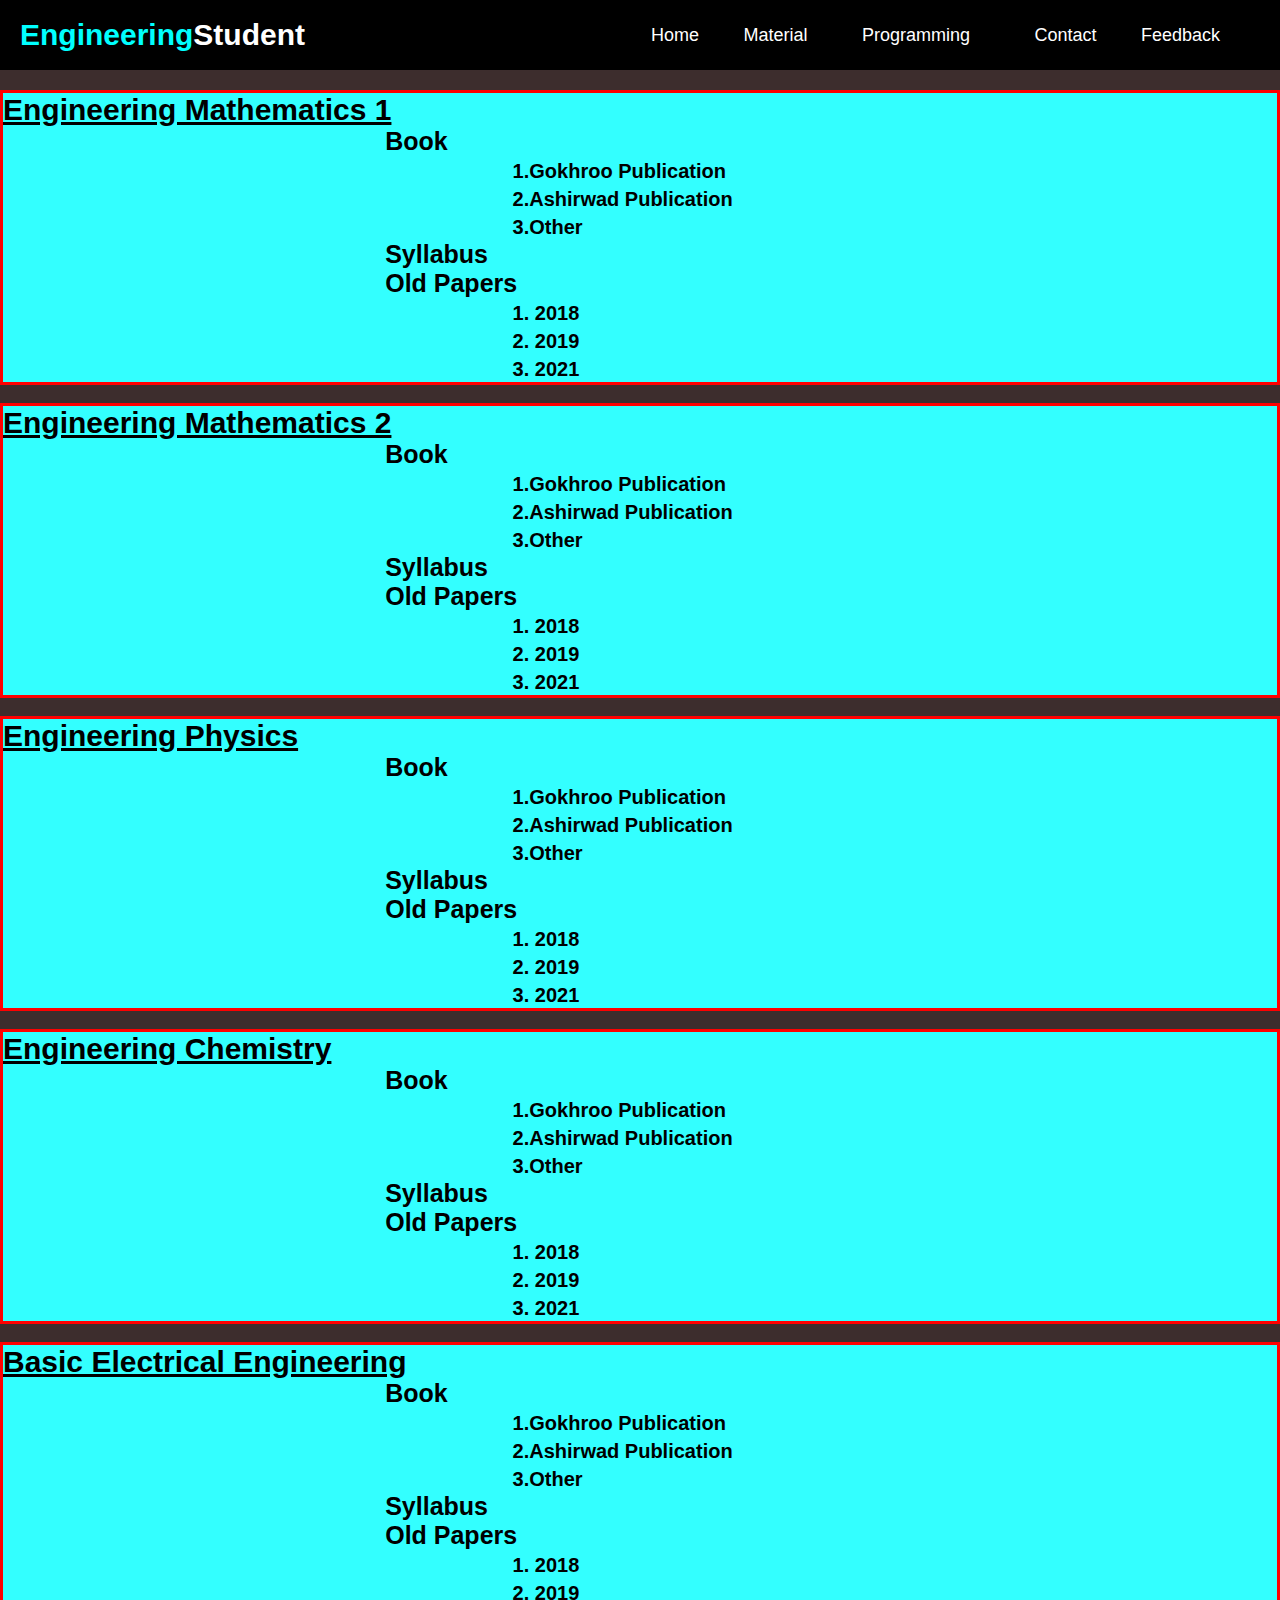
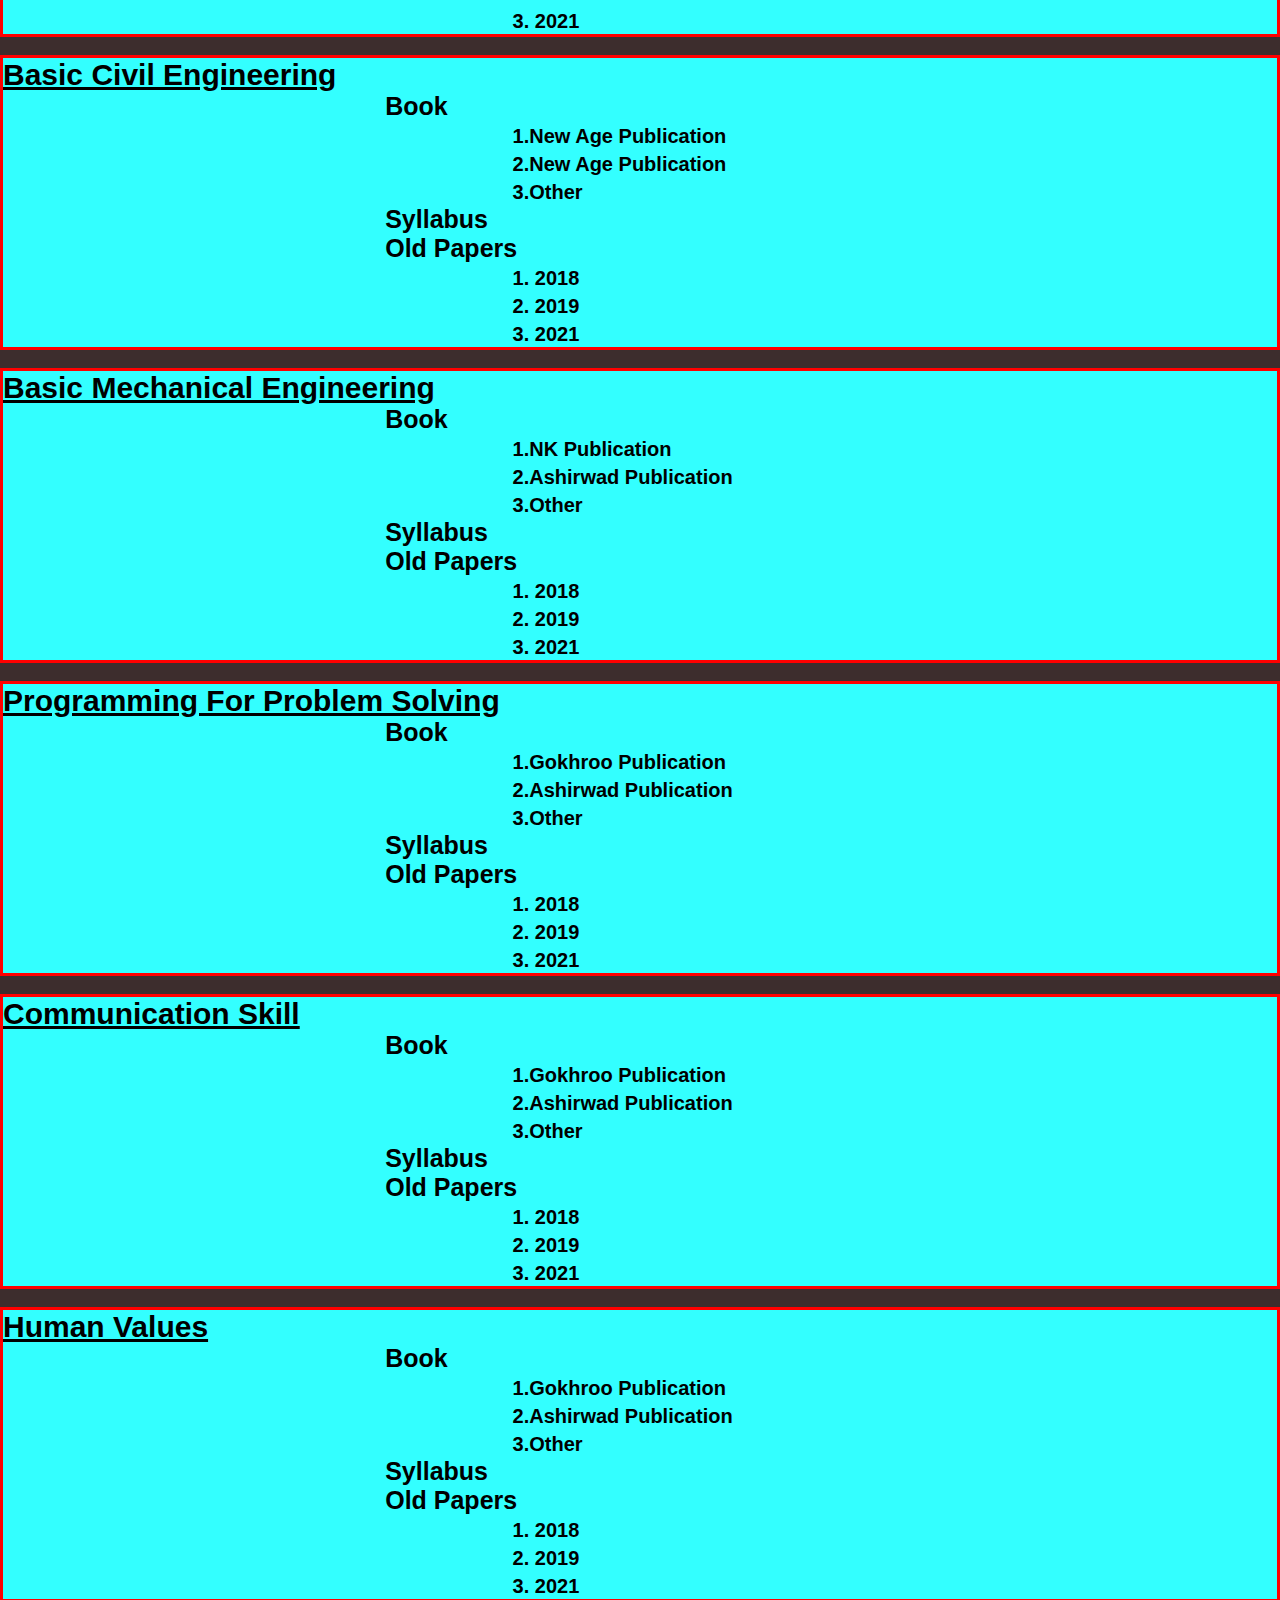
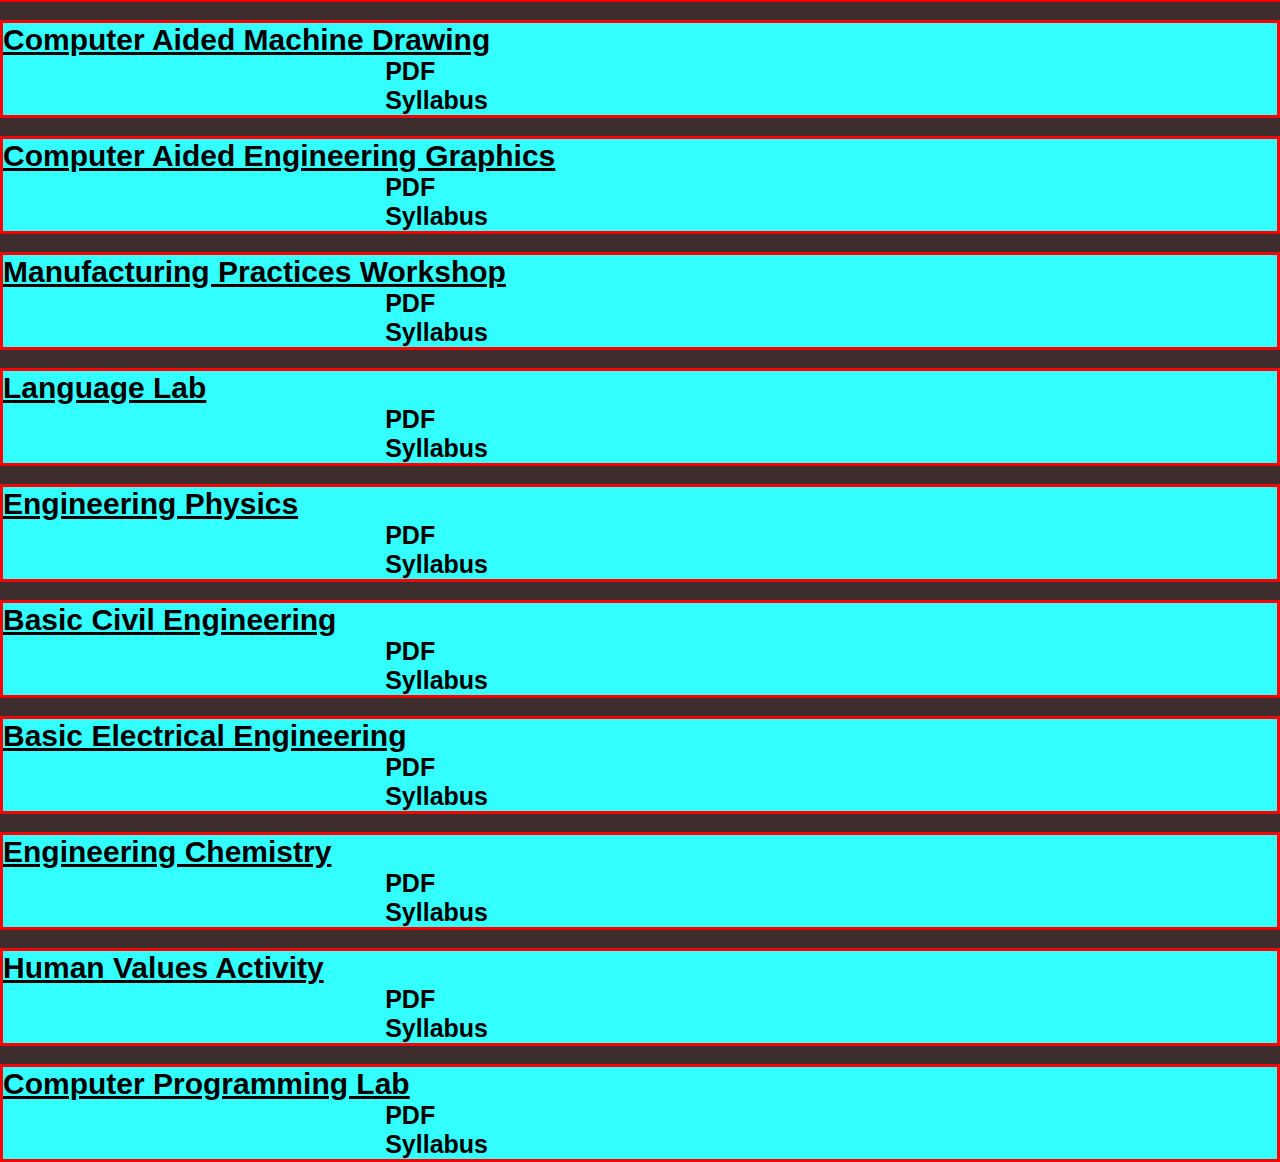
<file: First_Year.html>
<!DOCTYPE html>
<html>

<head>
    <title>First Year</title>
    <link rel="stylesheet" href="pagestyle.css">
    <link rel="stylesheet" href="https://pro.fontawesome.com/releases/v5.10.0/css/all.css" integrity="sha384-AYmEC3Yw5cVb3ZcuHtOA93w35dYTsvhLPVnYs9eStHfGJvOvKxVfELGroGkvsg+p" crossorigin="anonymous" />
    <meta name="viewport" content="width=device-width, initial-scale=1.0">

    <!-- FAVICON -->
    <link rel="apple-touch-icon" sizes="180x180" href="fav icon/apple-touch-icon.png">
    <link rel="icon" type="image/png" sizes="32x32" href="fav icon/favicon-32x32.png">
    <link rel="icon" type="image/png" sizes="16x16" href="fav icon/favicon-16x16.png">
    <link rel="manifest" href="fav icon/site.webmanifest">
    <link rel="mask-icon" href="fav icon/safari-pinned-tab.svg" color="#5bbad5">
    <meta name="msapplication-TileColor" content="#da532c">
    <meta name="theme-color" content="#ffffff">


</head>

<body>

    <nav>
        <div class="logo"><a href="index.html"><span style="color: aqua;">Engineering</span>Student</a></div>
        <label for="btn" class="icons">
            <span><i class="fas fa-bars"></i></span>
        </label>
        <input type="checkbox" id="btn">
        <ul>
            <li><a href="index.html"><i class="fas fa-home"></i>Home</a></li>
            <li>
                <label for="btn-1" class="show">Material</label>

                <a href="#">Material<i class="fas fa-chevron-down"></i></a>
                <input type="checkbox" id="btn-1">
                <ul>
                    <li><a href="First_Year.html">First Year</a></li>
                    <li><a href="Second_Year.html">Second Year</a></li>
                    <li><a href="Third_Year.html">Third Year</a></li>
                    <li><a href="Fourth_Year.html">Fourth Year</a></li>
                </ul>
            </li>
            <li>
                <label for="btn-2" class="show">Programming</label>
                <a href="#">Programming<i class="fas fa-chevron-down"></i></a>
                <input type="checkbox" id="btn-2">
                <ul>
                    <li><a href="programming.html">C</a></li>
                    <li><a href="programming.html">C++</a></li>
                    <li><a href="programming.html">Python</a></li>
                    <li><a href="programming.html">Java</a></li>
                    <li><a href="programming.html">Other</a></li>
                </ul>
            </li>
            <li><a href="Contact Page.html"><i class="fas fa-user"></i>Contact</a></li>
            <li><a href="https://forms.gle/WQwWQ3ieLonzaVj87">Feedback</a></li>
        </ul>

    </nav>

    <br><br><br><br><br>

    <div class="first">
        <div class="name">
            <section>
                <h1>Engineering Mathematics 1
                    <h2><a><i class="fas fa-book"></i> Book</a>
                        <div class="sub">
                            <p><a href="Content.html" target="_blank">1.Gokhroo Publication</a></p>
                            <p><a href="Content.html" target="_blank">2.Ashirwad Publication</a></p>
                            <p><a href="pdf/Book/EM 1/Other Pdf.pdf" target="_blank">3.Other</a></p>
                        </div>
                    </h2>
                    <h2><a href="pdf/Syllabus/EM 1/Syllabus.pdf" target="_blank"><i class="fal fa-file-edit"></i> Syllabus</a></h2>
                    <h2><a href="#"><i class="fas fa-file-pdf"></i> Old Papers</a>
                        <div class="sub">
                            <p><a href="Pdf/Old Paper/EM 1/2018/EM1 2018.pdf" target="_blank">1. 2018</a></p>
                            <p><a href="Pdf/Old Paper/EM 1/2019/EM1 2019.pdf" target="_blank">2. 2019</a></p>
                            <p><a href="Pdf/Old Paper/EM 1/2021/EM1 2021.pdf" target="_blank">3. 2021</a></p>
                        </div>
                    </h2>
                </h1>
            </section>
            <br>
            <section>
                <h1>Engineering Mathematics 2
                    <h2><a><i class="fas fa-book"></i> Book</a>
                        <div class="sub">
                            <p><a href="Content.html" target="_blank">1.Gokhroo Publication</a></p>
                            <p><a href="Content.html" target="_blank">2.Ashirwad Publication</a></p>
                            <p><a href="pdf/Book/EM 2/Other Pdf.pdf" target="_blank">3.Other</a></p>
                        </div>
                    </h2>
                    <h2><a href="Pdf/Syllabus/EM 2/EM 2 Syllabus.pdf" target="_blank"><i class="fal fa-file-edit"></i> Syllabus</a></h2>
                    <h2><a href="#"><i class="fas fa-file-pdf"></i> Old Papers</a>
                        <div class="sub">
                            <p><a href="#" target="_blank">1. 2018</a></p>
                            <p><a href="Pdf/Old Paper/EM 2/2019/EM2 2019.pdf" target="_blank">2. 2019</a></p>
                            <p><a href="Content.html" target="_blank">3. 2021</a></p>
                        </div>
                    </h2>
                </h1>
            </section>
            <br>
            <section>
                <h1>Engineering Physics
                    <h2><a><i class="fas fa-book"></i> Book</a>
                        <div class="sub">
                            <p><a href="Content.html" target="_blank">1.Gokhroo Publication</a></p>
                            <p><a href="Content.html" target="_blank">2.Ashirwad Publication</a></p>
                            <p><a href="pdf/Book/EP/Other Pdf.pdf" target="_blank">3.Other</a></p>
                        </div>
                    </h2>
                    <h2><a href="Pdf/Syllabus/EP/Physics Syllabus.pdf" target="_blank"><i class="fal fa-file-edit"></i> Syllabus</a></h2>
                    <h2><a href="#"><i class="fas fa-file-pdf"></i> Old Papers</a>
                        <div class="sub">
                            <p><a href="Pdf/Old Paper/EP/2018/EP 2018.pdf" target="_blank">1. 2018</a></p>
                            <p><a href="Pdf/Old Paper/EP/2019/EP 2019.pdf" target="_blank">2. 2019</a></p>
                            <p><a href="Content.html" target="_blank">3. 2021</a></p>
                        </div>
                    </h2>
                </h1>
            </section>
            <br>
            <section>
                <h1>Engineering Chemistry
                    <h2><a><i class="fas fa-book"></i> Book</a>
                        <div class="sub">
                            <p><a href="Content.html" target="_blank">1.Gokhroo Publication</a></p>
                            <p><a href="Content.html" target="_blank">2.Ashirwad Publication</a></p>
                            <p><a href="pdf/Book/EC/Engineering Chemistry By Pooja Tomar.pdf" target="_blank">3.Other</a></p>
                        </div>
                    </h2>
                    <h2><a href="Pdf/Syllabus/EC/EC Syllabus.pdf" target="_blank"><i class="fal fa-file-edit"></i> Syllabus</a></h2>
                    <h2><a href="#"><i class="fas fa-file-pdf"></i> Old Papers</a>
                        <div class="sub">
                            <p><a href="Pdf/Old Paper/EC/2018/EC 2018.pdf" target="_blank">1. 2018</a></p>
                            <p><a href="Pdf/Old Paper/EC/2019/EC 2019.pdf" target="_blank">2. 2019</a></p>
                            <p><a href="Pdf/Old Paper/EC/2021/EC 2021.pdf" target="_blank">3. 2021</a></p>
                        </div>
                    </h2>
                </h1>
            </section>
            <br>
            <section>
                <h1>Basic Electrical Engineering
                    <h2><a><i class="fas fa-book"></i> Book</a>
                        <div class="sub">
                            <p><a href="Content.html" target="_blank">1.Gokhroo Publication</a></p>
                            <p><a href="Content.html" target="_blank">2.Ashirwad Publication</a></p>
                            <p><a href="Pdf/Book/BEE/Other Pdf.pdf" target="_blank">3.Other</a></p>
                        </div>
                    </h2>
                    <h2><a href="Pdf/Syllabus/BEE/BEE Syllabus.pdf" target="_blank"><i class="fal fa-file-edit"></i> Syllabus</a></h2>
                    <h2><a href="#"><i class="fas fa-file-pdf"></i> Old Papers</a>
                        <div class="sub">
                            <p><a href="Pdf/Old Paper/BEE/2018/BEE 2018.pdf" target="_blank">1. 2018</a></p>
                            <p><a href="Pdf/Old Paper/BEE/2019/BEE 2019.pdf" target="_blank">2. 2019</a></p>
                            <p><a href="Content.html" target="_blank">3. 2021</a></p>
                        </div>
                    </h2>
                </h1>
            </section>
            <br>
            <section>
                <h1>Basic Civil Engineering
                    <h2><a><i class="fas fa-book"></i> Book</a>
                        <div class="sub">
                            <p><a href="Pdf/Book/BCE/Basic Civil and__Environmental __Engineering.pdf" target="_blank">1.New Age Publication</a></p>
                            <p><a href="Pdf/Book/BCE/basic-civil-engineering-materials.pdf" target="_blank">2.New Age Publication</a></p>
                            <p><a href="pdf/Book/BCE/Other Pdf.pdf" target="_blank">3.Other</a></p>
                        </div>
                    </h2>
                    <h2><a href="Pdf/Syllabus/BCE/BCE Syllabus.pdf" target="_blank"><i class="fal fa-file-edit"></i> Syllabus</a></h2>
                    <h2><a href="#"><i class="fas fa-file-pdf"></i> Old Papers</a>
                        <div class="sub">
                            <p><a href="Pdf/Old Paper/BCE/2018/BCE 2018.pdf" target="_blank">1. 2018</a></p>
                            <p><a href="Pdf/Old Paper/BCE/2019/BCE 2019.pdf" target="_blank">2. 2019</a></p>
                            <p><a href="Pdf/Old Paper/BCE/2021/BCE 2021.pdf" target="_blank">3. 2021</a></p>
                        </div>
                    </h2>
                </h1>
            </section>
            <br>
            <section>
                <h1>Basic Mechanical Engineering
                    <h2><a><i class="fas fa-book"></i> Book</a>
                        <div class="sub">
                            <p><a href="Pdf/Book/BME/Nk/BME NK Pulication.pdf" target="_blank">1.NK Publication</a></p>
                            <p><a href="Content.html" target="_blank">2.Ashirwad Publication</a></p>
                            <p><a href="pdf/Book/BME/Other Pdf.pdf" target="_blank">3.Other</a></p>
                        </div>
                    </h2>
                    <h2><a href="Pdf/Syllabus/BME/BME Syllabus.pdf" target="_blank"><i class="fal fa-file-edit"></i> Syllabus</a></h2>
                    <h2><a href="#"><i class="fas fa-file-pdf"></i> Old Papers</a>
                        <div class="sub">
                            <p><a href="Pdf/Old Paper/BME/2018/BME 2018.pdf" target="_blank">1. 2018</a></p>
                            <p><a href="Pdf/Old Paper/BME/2019/BME 2019.pdf" target="_blank">2. 2019</a></p>
                            <p><a href="Content.html" target="_blank">3. 2021</a></p>
                        </div>
                    </h2>
                </h1>
            </section>
            <br>
            <section>
                <h1>Programming For Problem Solving
                    <h2><a><i class="fas fa-book"></i> Book</a>
                        <div class="sub">
                            <p><a href="Content.html" target="_blank">1.Gokhroo Publication</a></p>
                            <p><a href="Content.html" target="_blank">2.Ashirwad Publication</a></p>
                            <p><a href="pdf/Book/PPS/Other Pdf.pdf" target="_blank">3.Other</a></p>
                        </div>
                    </h2>
                    <h2><a href="Pdf/Syllabus/PPS/PPS Syllabus.pdf" target="_blank"><i class="fal fa-file-edit"></i> Syllabus</a></h2>
                    <h2><a href="#"><i class="fas fa-file-pdf"></i> Old Papers</a>
                        <div class="sub">
                            <p><a href="Pdf/Old Paper/PPS/2018/PPS 2018.pdf" target="_blank">1. 2018</a></p>
                            <p><a href="Pdf/Old Paper/PPS/2019/PPS 2019.pdf" target="_blank">2. 2019</a></p>
                            <p><a href="Pdf/Old Paper/PPS/2021/PPS 2021.pdf" target="_blank">3. 2021</a></p>
                        </div>
                    </h2>
                </h1>
            </section>
            <br>
            <section>
                <h1>Communication Skill
                    <h2><a><i class="fas fa-book"></i> Book</a>
                        <div class="sub">
                            <p><a href="Content.html" target="_blank">1.Gokhroo Publication</a></p>
                            <p><a href="Content.html" target="_blank">2.Ashirwad Publication</a></p>
                            <p><a href="pdf/Book/CS/Other Pdf.pdf" target="_blank">3.Other</a></p>
                        </div>
                    </h2>
                    <h2><a href="Pdf/Syllabus/CS/CS Syllabus.pdf" target="_blank"><i class="fal fa-file-edit"></i> Syllabus</a></h2>
                    <h2><a href="#"><i class="fas fa-file-pdf"></i> Old Papers</a>
                        <div class="sub">
                            <p><a href="Pdf/Old Paper/CS/2018/CS 2018.pdf" target="_blank">1. 2018</a></p>
                            <p><a href="Pdf/Old Paper/CS/2019/CS 2019.pdf" target="_blank">2. 2019</a></p>
                            <p><a href="Content.html" target="_blank">3. 2021</a></p>
                        </div>
                    </h2>
                </h1>
            </section>
            <br>
            <section>
                <h1>Human Values
                    <h2><a><i class="fas fa-book"></i> Book</a>
                        <div class="sub">
                            <p><a href="Content.html" target="_blank">1.Gokhroo Publication</a></p>
                            <p><a href="Content.html" target="_blank">2.Ashirwad Publication</a></p>
                            <p><a href="Pdf/Book/HV/Other Pdf.pdf" target="_blank">3.Other</a></p>
                        </div>
                    </h2>
                    <h2><a href="Pdf/Syllabus/HV/HV Syllabus.pdf" target="_blank"><i class="fal fa-file-edit"></i> Syllabus</a></h2>
                    <h2><a href="#"><i class="fas fa-file-pdf"></i> Old Papers</a>
                        <div class="sub">
                            <p><a href="Pdf/Old Paper/HV/2018/HV 2018.pdf" target="_blank">1. 2018</a></p>
                            <p><a href="Pdf/Old Paper/HV/2019/HV 2019.pdf" target="_blank">2. 2019</a></p>
                            <p><a href="Pdf/Old Paper/HV/2021/HV 2021.pdf" target="_blank">3. 2021</a></p>
                        </div>
                    </h2>
                </h1>
            </section>
            <br>
            <section>
                <h1>Computer Aided Machine Drawing
                    <h2><a href="pdf/Lab/CAMD/Lab Pdf.pdf" target="_blank"><i class="fas fa-file-pdf"></i> PDF</a></h2>
                    <h2><a href="Pdf/Lab/CAMD/CAMD Syllabus.pdf" target="_blank"><i class="fal fa-file-edit"></i> Syllabus</a></h2>
                </h1>
            </section>
            <br>
            <section>
                <h1>Computer Aided Engineering Graphics
                    <h2><a href="pdf/Lab/CAEG/Pdf.pdf" target="_blank"><i class="fas fa-file-pdf"></i> PDF</a></h2>
                    <h2><a href="Pdf/Lab/CAEG/CAEG Syllabus.pdf" target="_blank"><i class="fal fa-file-edit"></i> Syllabus</a></h2>
                </h1>
            </section>
            <br>
            <section>
                <h1> Manufacturing Practices Workshop
                    <h2><a href="Pdf/Lab/MPWS/Pdf.pdf" target="_blank"><i class="fas fa-file-pdf"></i> PDF</a></h2>
                    <h2><a href="Pdf/Lab/MPWS/MPWS Syllabus.pdf" target="_blank"><i class="fal fa-file-edit"></i> Syllabus</a></h2>
                </h1>
            </section>
            <br>
            <section>
                <h1>Language Lab
                    <h2><a href="#"><i class="fas fa-file-pdf"></i> PDF</a></h2>
                    <h2><a href="Pdf/Lab/Language Lab/L Lab Syllabus.pdf" target="_blank"><i class="fal fa-file-edit"></i> Syllabus</a></h2>
                </h1>
            </section>
            <br>
            <section>
                <h1>Engineering Physics
                    <h2><a href="pdf/Lab/EP Lab/Pdf.pdf" target="_blank"><i class="fas fa-file-pdf"></i> PDF</a></h2>
                    <h2><a href="Pdf/Lab/EP Lab/EP Lab Syllabus.pdf" target="_blank"><i class="fal fa-file-edit"></i> Syllabus</a></h2>
                </h1>
            </section>
            <br>
            <section>
                <h1>Basic Civil Engineering
                    <h2><a href="pdf/Lab/BCE Lab/Lab Pdf.pdf" target="_blank"><i class="fas fa-file-pdf"></i> PDF</a></h2>
                    <h2><a href="Pdf/Lab/BCE Lab/BCE Lab Syllabus.pdf" target="_blank"><i class="fal fa-file-edit"></i> Syllabus</a></h2>
                </h1>
            </section>
            <br>
            <section>
                <h1>Basic Electrical Engineering
                    <h2><a href="pdf/Lab/BEE Lab/Pdf.pdf" target="_blank"><i class="fas fa-file-pdf"></i> PDF</a></h2>
                    <h2><a href="Pdf/Lab/BEE Lab/BEE Lab Syllabus.pdf" target="_blank"><i class="fal fa-file-edit"></i> Syllabus</a></h2>
                </h1>
            </section>
            <br>
            <section>
                <h1>Engineering Chemistry
                    <h2><a href="#"><i class="fas fa-file-pdf"></i> PDF</a></h2>
                    <h2><a href="Pdf/Lab/EC Lab/EC Lab Syllabus.pdf" target="_blank"><i class="fal fa-file-edit"></i> Syllabus</a></h2>
                </h1>
            </section>
            <br>
            <section>
                <h1>Human Values Activity
                    <h2><a href="#"><i class="fas fa-file-pdf"></i> PDF</a></h2>
                    <h2><a href="Pdf/Lab/HVA/HVA Syllabus.pdf" target="_blank"><i class="fal fa-file-edit"></i> Syllabus</a></h2>
                </h1>
            </section>
            <br>
            <section>
                <h1>Computer Programming Lab
                    <h2><a href="pdf/Lab/C Programming Lab/c programming.pdf" target="_blank"><i class="fas fa-file-pdf"></i> PDF</a></h2>
                    <h2><a href="Pdf/Lab/C Programming Lab/CP Lab Syllabus.pdf" target="_blank"><i class="fal fa-file-edit"></i> Syllabus</a></h2>
                </h1>
            </section>

        </div>
    </div>
    <div class="gotop">
        <a href="#"><i class="fas fa-arrow-circle-up"></i></a>
    </div>


</body>

</html>
</file>
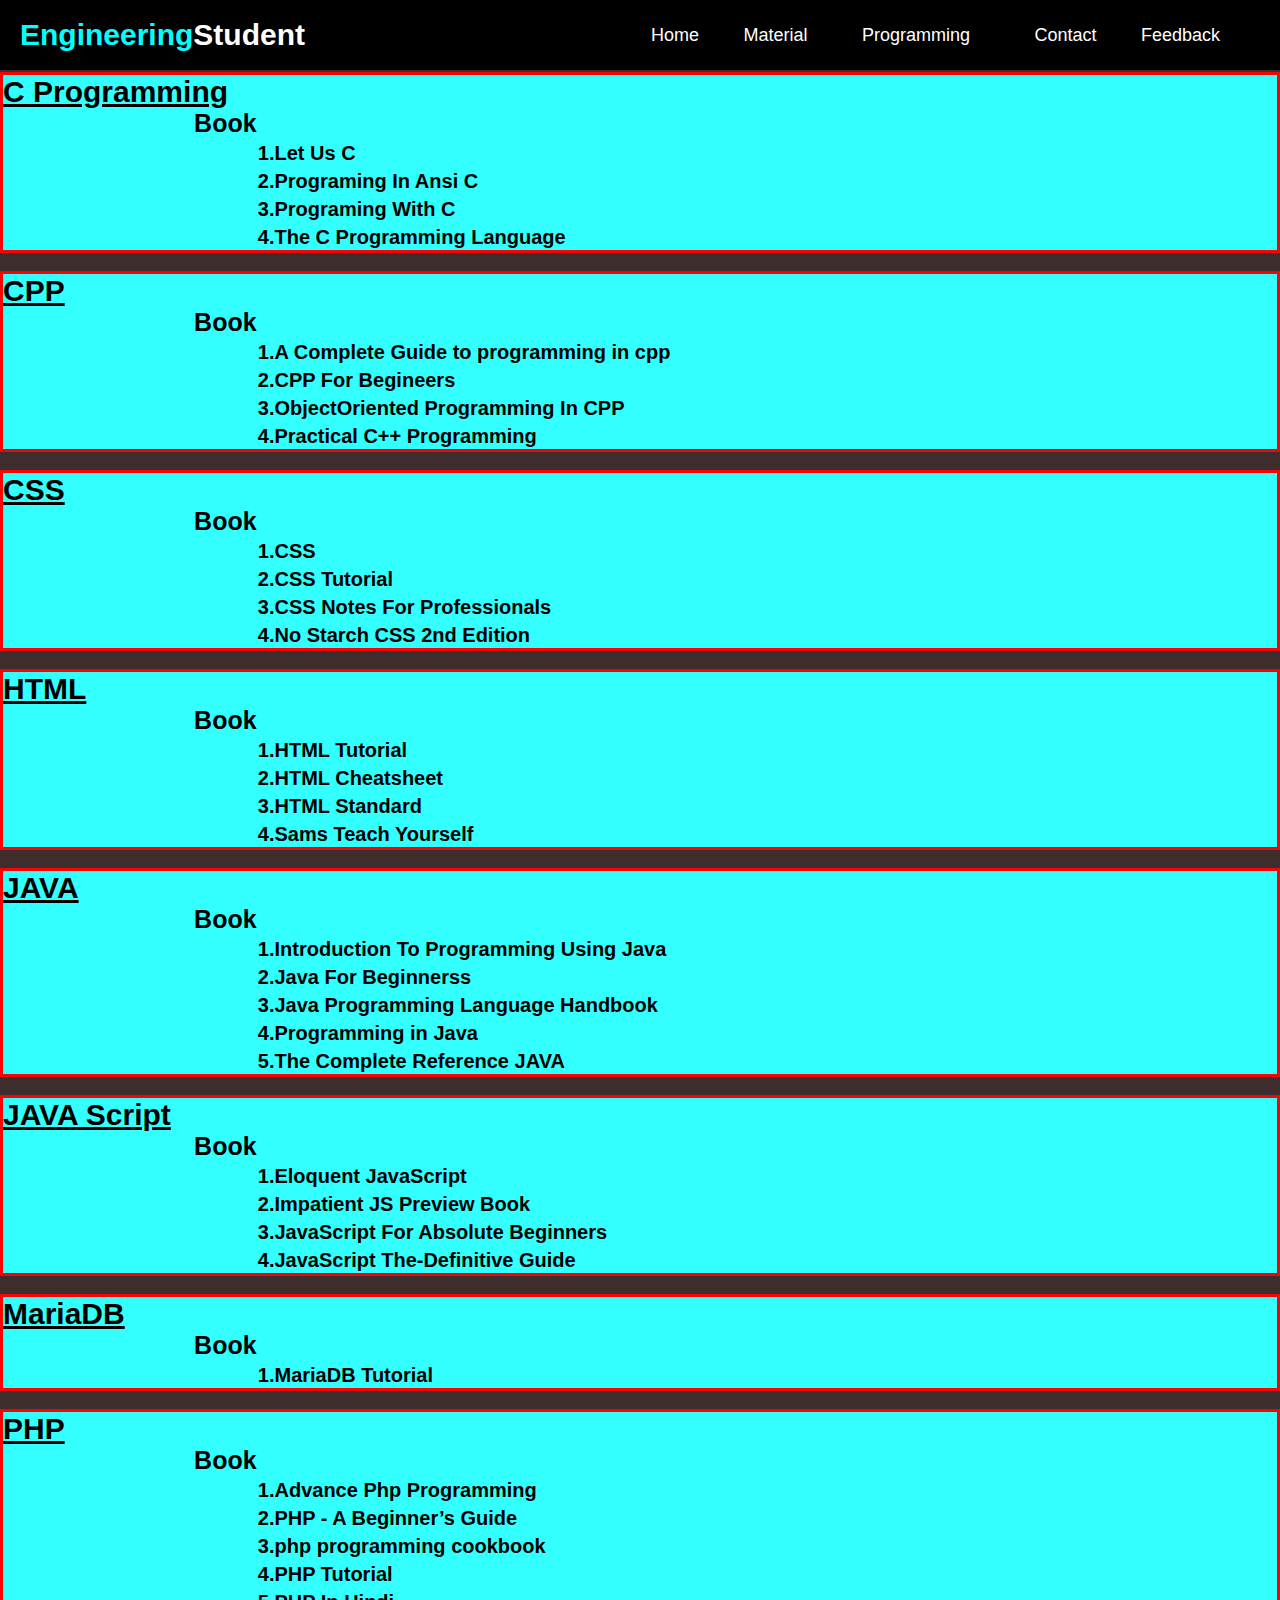
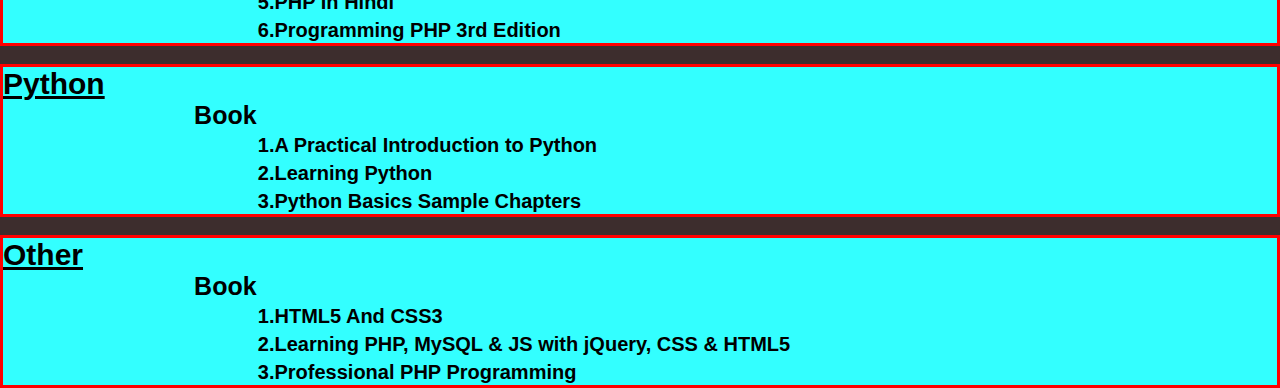
<file: programming.html>
<!DOCTYPE html>
<html>

<head>
    <title>Programming Language</title>
    <link rel="stylesheet" href="pagestyle.css">
    <link rel="stylesheet" href="https://pro.fontawesome.com/releases/v5.10.0/css/all.css" integrity="sha384-AYmEC3Yw5cVb3ZcuHtOA93w35dYTsvhLPVnYs9eStHfGJvOvKxVfELGroGkvsg+p" crossorigin="anonymous" />
    <meta name="viewport" content="width=device-width, initial-scale=1.0">


    <!-- FAVICON -->
    <link rel="apple-touch-icon" sizes="180x180" href="fav icon/apple-touch-icon.png">
    <link rel="icon" type="image/png" sizes="32x32" href="fav icon/favicon-32x32.png">
    <link rel="icon" type="image/png" sizes="16x16" href="fav icon/favicon-16x16.png">
    <link rel="manifest" href="fav icon/site.webmanifest">
    <link rel="mask-icon" href="fav icon/safari-pinned-tab.svg" color="#5bbad5">
    <meta name="msapplication-TileColor" content="#da532c">
    <meta name="theme-color" content="#ffffff">

</head>

<body>

    <nav>
        <div class="logo"><a href="index.html"><span style="color: aqua;">Engineering</span>Student</a></div>
        <label for="btn" class="icons">
            <span><i class="fas fa-bars"></i></span>
        </label>
        <input type="checkbox" id="btn">
        <ul>
            <li><a href="index.html"><i class="fas fa-home"></i>Home</a></li>
            <li>
                <label for="btn-1" class="show">Material</label>

                <a href="#">Material<i class="fas fa-chevron-down"></i></a>
                <input type="checkbox" id="btn-1">
                <ul>
                    <li><a href="First_Year.html">First Year</a></li>
                    <li><a href="Second_Year.html">Second Year</a></li>
                    <li><a href="Third_Year.html">Third Year</a></li>
                    <li><a href="Fourth_Year.html">Fourth Year</a></li>
                </ul>
            </li>
            <li>
                <label for="btn-2" class="show">Programming</label>
                <a href="#">Programming<i class="fas fa-chevron-down"></i></a>
                <input type="checkbox" id="btn-2">
                <ul>
                    <li><a href="programming.html">C</a></li>
                    <li><a href="programming.html">C++</a></li>
                    <li><a href="programming.html">Python</a></li>
                    <li><a href="programming.html">Java</a></li>
                    <li><a href="programming.html">Other</a></li>
                </ul>
            </li>
            <li><a href="Contact Page.html"><i class="fas fa-user"></i>Contact</a></li>
            <li><a href="https://forms.gle/WQwWQ3ieLonzaVj87">Feedback</a></li>
        </ul>

    </nav>
    <br><br><br><br>

    <!-- CONTENT -->
    <div class="name1">
        <section>
            <h1>C Programming
                <h2><a><i class="fas fa-book"></i> Book</a>
                    <div class="sub">
                        <p><a href="Pdf/Book/Programming Books/C Programming/Let Us C-Yashwant Kanetkar Fifth Edition .pdf" target="_blank">1.Let Us C</a></p>
                        <p><a href="Pdf/Book/Programming Books/C Programming/Programing In Ansi C Fourth Edition by E -Balagurusamy.pdf" target="_blank">2.Programing In Ansi C</a></p>
                        <p><a href="Pdf/Book/Programming Books/C Programming/Programing With C.pdf" target="_blank">3.Programing With C</a></p>
                        <p><a href="Pdf/Book/Programming Books/C Programming/The C Programming Language.pdf" target="_blank">4.The C Programming Language</a></p>
                    </div>
                </h2>
            </h1>
        </section>
        <br>
        <!-- <section>
            <h1>C-Sharp(C#)
                <h2><a><i class="fas fa-book"></i> Book</a>
                    <div class="sub">
                        <p><a href="Pdf/Book/Programming Books/C#/C# Book.pdf" target="_blank">1.C# Book</a></p>
                        <p><a href="Pdf/Book/Programming Books/C#/CSharp+Book+2016+Rob+Miles+8.2.pdf" target="_blank">2.CSharp Book 2016</a></p>
                        <p><a href="Pdf/Book/Programming Books/C#/Fundamentals-of-Computer-Programming-with-CSharp-Nakov-eBook-v2013.pdf" target="_blank">3.Fundamentals of CSharp</a></p>
                    </div>
                </h2>
            </h1>
        </section>
        <br> -->
        <section>
            <h1>CPP
                <h2><a><i class="fas fa-book"></i> Book</a>
                    <div class="sub">
                        <p><a href="Pdf/Book/Programming Books/CPP/A Complete Guide to programming in cpp.pdf" target="_blank">1.A Complete Guide to programming in cpp</a></p>
                        <p><a href="Pdf/Book/Programming Books/CPP/CPP for begineers.pdf" target="_blank">2.CPP For Begineers</a></p>
                        <p><a href="Pdf/Book/Programming Books/CPP/ObjectOriented Programming in cpp.pdf" target="_blank">3.ObjectOriented Programming In CPP</a></p>
                        <p><a href="Pdf/Book/Programming Books/CPP/Practical C++ Programming.pdf" target="_blank">4.Practical C++ Programming</a></p>
                    </div>
                </h2>
            </h1>
        </section>
        <br>
        <section>
            <h1>CSS
                <h2><a><i class="fas fa-book"></i> Book</a>
                    <div class="sub">
                        <p><a href="Pdf/Book/Programming Books/CSS/CSS.pdf" target="_blank">1.CSS</a></p>
                        <p><a href="Pdf/Book/Programming Books/CSS/css_tutorial.pdf" target="_blank">2.CSS Tutorial</a></p>
                        <p><a href="Pdf/Book/Programming Books/CSS/CSSNotesForProfessionals.pdf" target="_blank">3.CSS Notes For Professionals</a></p>
                        <p><a href="Pdf/Book/Programming Books/CSS/No.Starch.CSS.2nd.Edition.pdf" target="_blank">4.No Starch CSS 2nd Edition</a></p>
                    </div>
                </h2>
            </h1>
        </section>
        <br>
        <section>
            <h1>HTML
                <h2><a><i class="fas fa-book"></i> Book</a>
                    <div class="sub">
                        <p><a href="Pdf/Book/Programming Books/HTML/html_tutorial.pdf" target="_blank">1.HTML Tutorial</a></p>
                        <p><a href="Pdf/Book/Programming Books/HTML/htmlcheatsheet.pdf" target="_blank">2.HTML Cheatsheet</a></p>
                        <p><a href="Pdf/Book/Programming Books/HTML/html-standard.pdf" target="_blank">3.HTML Standard</a></p>
                        <p><a href="Pdf/Book/Programming Books/HTML/Sams Teach Yourself HTML, CSS, and JavaScript All in One.pdf" target="_blank">4.Sams Teach Yourself</a></p>
                    </div>
                </h2>
            </h1>
        </section>
        <br>
        <section>
            <h1>JAVA
                <h2><a><i class="fas fa-book"></i> Book</a>
                    <div class="sub">
                        <p><a href="Pdf/Book/Programming Books/JAVA/Introduction To Programming Using Java.pdf" target="_blank">1.Introduction To Programming Using Java</a></p>
                        <p><a href="Pdf/Book/Programming Books/JAVA/Java For Beginners.pdf" target="_blank">2.Java For Beginnerss</a></p>
                        <p><a href="Pdf/Book/Programming Books/JAVA/Java Programming Language Handbook.pdf" target="_blank">3.Java Programming Language Handbook</a></p>
                        <p><a href="Pdf/Book/Programming Books/JAVA/Programming in Java.pdf" target="_blank">4.Programming in Java</a></p>
                        <p><a href="Pdf/Book/Programming Books/JAVA/The Complete Reference JAVA 7th edition.pdf" target="_blank">5.The Complete Reference JAVA</a></p>
                    </div>
                </h2>
            </h1>
        </section>
        <br>
        <section>
            <h1>JAVA Script
                <h2><a><i class="fas fa-book"></i> Book</a>
                    <div class="sub">
                        <p><a href="Pdf/Book/Programming Books/JS/Eloquent_JavaScript.pdf" target="_blank">1.Eloquent JavaScript</a></p>
                        <p><a href="Pdf/Book/Programming Books/JS/impatient-js-preview-book.pdf" target="_blank">2.Impatient JS Preview Book</a></p>
                        <p><a href="Pdf/Book/Programming Books/JS/JavaScript-for-Absolute-Beginners.pdf" target="_blank">3.JavaScript For Absolute Beginners</a></p>
                        <p><a href="Pdf/Book/Programming Books/JS/JavaScript-The-Definitive-Guide-6th-Edition.pdf" target="_blank">4.JavaScript The-Definitive Guide</a></p>
                    </div>
                </h2>
            </h1>
        </section>
        <br>
        <section>
            <h1>MariaDB
                <h2><a><i class="fas fa-book"></i> Book</a>
                    <div class="sub">
                        <p><a href="Pdf/Book/Programming Books/MariaDB/mariadb_tutorial.pdf" target="_blank">1.MariaDB Tutorial</a></p>
                    </div>
                </h2>
            </h1>
        </section>
        <br>
        <section>
            <h1>PHP
                <h2><a><i class="fas fa-book"></i> Book</a>
                    <div class="sub">
                        <p><a href="Pdf/Book/Programming Books/PHP/Advance Php Programming.pdf" target="_blank">1.Advance Php Programming</a></p>
                        <p><a href="Pdf/Book/Programming Books/PHP/PHP - A Beginner’s Guide.pdf" target="_blank">2.PHP - A Beginner’s Guide</a></p>
                        <p><a href="Pdf/Book/Programming Books/PHP/php programming cookbook.pdf" target="_blank">3.php programming cookbook</a></p>
                        <p><a href="Pdf/Book/Programming Books/PHP/php_tutorial.pdf" target="_blank">4.PHP Tutorial</a></p>
                        <p><a href="Pdf/Book/Programming Books/PHP/PHPinHindi.pdf" target="_blank">5.PHP In Hindi</a></p>
                        <p><a href="Pdf/Book/Programming Books/PHP/Programming PHP, 3rd Edition.pdf" target="_blank">6.Programming PHP 3rd Edition</a></p>
                    </div>
                </h2>
            </h1>
        </section>
        <br>
        <section>
            <h1>Python
                <h2><a><i class="fas fa-book"></i> Book</a>
                    <div class="sub">
                        <p><a href="Pdf/Book/Programming Books/Python/A_Practical_Introduction_to_Python_Programming_Heinold.pdf" target="_blank">1.A Practical Introduction to Python</a></p>
                        <p><a href="Pdf/Book/Programming Books/Python/Learning_Python.pdf" target="_blank">2.Learning Python</a></p>
                        <p><a href="Pdf/Book/Programming Books/Python/python-basics-sample-chapters.pdf" target="_blank">3.Python Basics Sample Chapters</a></p>
                    </div>
                </h2>
            </h1>
        </section>
        <br>
        <section>
            <h1>Other
                <h2><a><i class="fas fa-book"></i> Book</a>
                    <div class="sub">
                        <p><a href="Pdf/Book/Programming Books/Other/HTML5 And CSS3.pdf" target="_blank">1.HTML5 And CSS3</a></p>
                        <p><a href="Pdf/Book/Programming Books/Other/Learning PHP, MySQL & JavaScript_ with jQuery, CSS & HTML5 (4th ed.) [Nixon 2014-12-14].pdf" target="_blank">2.Learning PHP, MySQL & JS with jQuery, CSS & HTML5</a></p>
                        <p><a href="Pdf/Book/Programming Books/Other/Professional_PHP_Programming.pdf" target="_blank">3.Professional PHP Programming</a></p>
                    </div>
                </h2>
            </h1>
        </section>
    </div>


    <!-- GOTOP -->
    <div class="gotop">
        <a href="#"><i class="fas fa-arrow-circle-up"></i></a>
    </div>


</body>

</html>
</file>
<file: pagestyle.css>
* {
    margin: 0;
    padding: 0;
    color: white;
    box-sizing: border-box;
    font-family: sans-serif;
}

html {
    scroll-behavior: smooth;
}

body {
    background: #3d2d2d;
}


/* NAVIGATION BAR */


/* NAVIGATION BAR */

nav {
    position: fixed;
    width: 100%;
    background: #000000;
    height: 70px;
}

nav:after {
    content: '';
    clear: both;
    display: table;
}

nav .logo a {
    text-decoration: none;
    float: left;
    color: white;
    font-size: 30px;
    font-weight: 600;
    line-height: 70px;
    padding-left: 20px;
}

nav ul {
    float: right;
    list-style: none;
    margin-right: 40px;
    position: relative;
}

nav ul li {
    display: inline-block;
    background: black;
    margin: 0 5px;
}

nav ul li a {
    color: white;
    text-decoration: none;
    line-height: 70px;
    font-size: 18px;
    padding: 8px 15px;
}

nav ul li a i {
    margin: 5px;
}

nav ul li a:hover {
    color: cyan;
    box-shadow: 0 0 5px #33ffff, 0 0 5px #66ffff;
    border-radius: 5px;
}

nav ul li a i:hover {
    color: cyan;
}

nav ul ul li a:hover {
    color: cyan;
    box-shadow: none;
}

nav ul ul {
    position: absolute;
    top: 90px;
    border-top: 3px solid cyan;
    opacity: 0;
    visibility: hidden;
    transition: top 0.3s;
}

nav ul li:hover>ul {
    top: 70px;
    opacity: 1;
    visibility: visible;
}

nav ul ul li {
    position: relative;
    margin: 0;
    width: 150px;
    float: none;
    display: list-item;
    border: 1px solid rgba(0, 0, 0, 0.3);
}

nav ul ul li a {
    line-height: 50px;
}

.show,
.icons,
input {
    display: none;
}


/* GO TOP BTN */

.gotop {
    position: fixed;
    bottom: 60px;
    right: 3%;
}

.gotop a i {
    font-size: 40px;
    color: rgb(0, 0, 0);
}

.gotop a i:hover {
    color: #33ffff;
}

footer {
    background-color: black;
    width: 100%;
    height: 50px;
}

footer .text {
    font-size: 20px;
    text-align: center;
    line-height: 50px;
    color: white;
    background-color: black;
}


/* RESPONSIVE */

@media all and (max-width:1060px) {
    nav ul {
        margin-right: 0px;
        float: left;
    }
    nav .logo {
        padding-left: 2%;
        width: 100%;
    }
    nav ul li,
    nav ul ul li {
        display: block;
        width: 100%;
    }
    nav ul ul {
        top: 70px;
        position: static;
        border-top: none;
        float: none;
        display: none;
        opacity: 1;
        visibility: visible;
    }
    nav ul ul li {
        border-bottom: 0px;
    }
    nav ul ul a {
        padding-left: 40px;
    }
    .show {
        display: block;
        color: white;
        font-size: 18px;
        padding: 0 20px;
        line-height: 70px;
        cursor: pointer;
    }
    .show:hover {
        color: cyan;
    }
    .icons {
        display: block;
        color: rgb(255, 255, 255);
        position: absolute;
        right: 40px;
        line-height: 70px;
        font-size: 25px;
        cursor: pointer;
    }
    nav ul li a:hover {
        box-shadow: none;
    }
    .show+a,
    ul {
        display: none;
    }
    [id^=btn]:checked+ul {
        display: block;
    }
    .gotop a .fa-arrow-circle-up {
        font-size: 40px;
    }
}


/* FIRST YEAR */

section {
    border: 3px solid red;
    background-color: #33ffff;
}

.name h1 {
    color: rgb(0, 0, 0);
    font-size: 30px;
    text-decoration: underline rgb(0, 0, 0);
    width: 100%;
}

.name h2 a {
    font-size: 25px;
    margin-left: 30%;
    color: rgb(0, 0, 0);
    text-decoration: none;
}

.name h2 a:hover {
    color: rgb(255, 255, 255);
    transition: 0.1s;
}

.name h2 a i:hover {
    color: rgb(255, 255, 255);
}

.first .name .sub p a {
    margin-left: 40%;
    font-size: 20px;
}

.sub p a:hover {
    color: rgb(255, 255, 255);
}

.fa-book {
    color: rgb(0, 0, 0);
}

.fa-file-edit {
    color: #000000;
}

.fa-file-pdf {
    color: #000000;
}

.sub p a {
    margin-left: 500px;
    color: #000000;
    font-size: 20px;
}


/* PROGRAMMING LANGUAGE */

.name1 h1 {
    color: rgb(0, 0, 0);
    font-size: 30px;
    text-decoration: underline rgb(0, 0, 0);
    width: 100%;
}

.name1 h2 a {
    font-size: 25px;
    margin-left: 15%;
    color: rgb(0, 0, 0);
    text-decoration: none;
}

.sub p a {
    margin-left: 20%;
    font-size: 20px;
}


/* CONTENT */

h2 {
    color: red;
}
</file>
